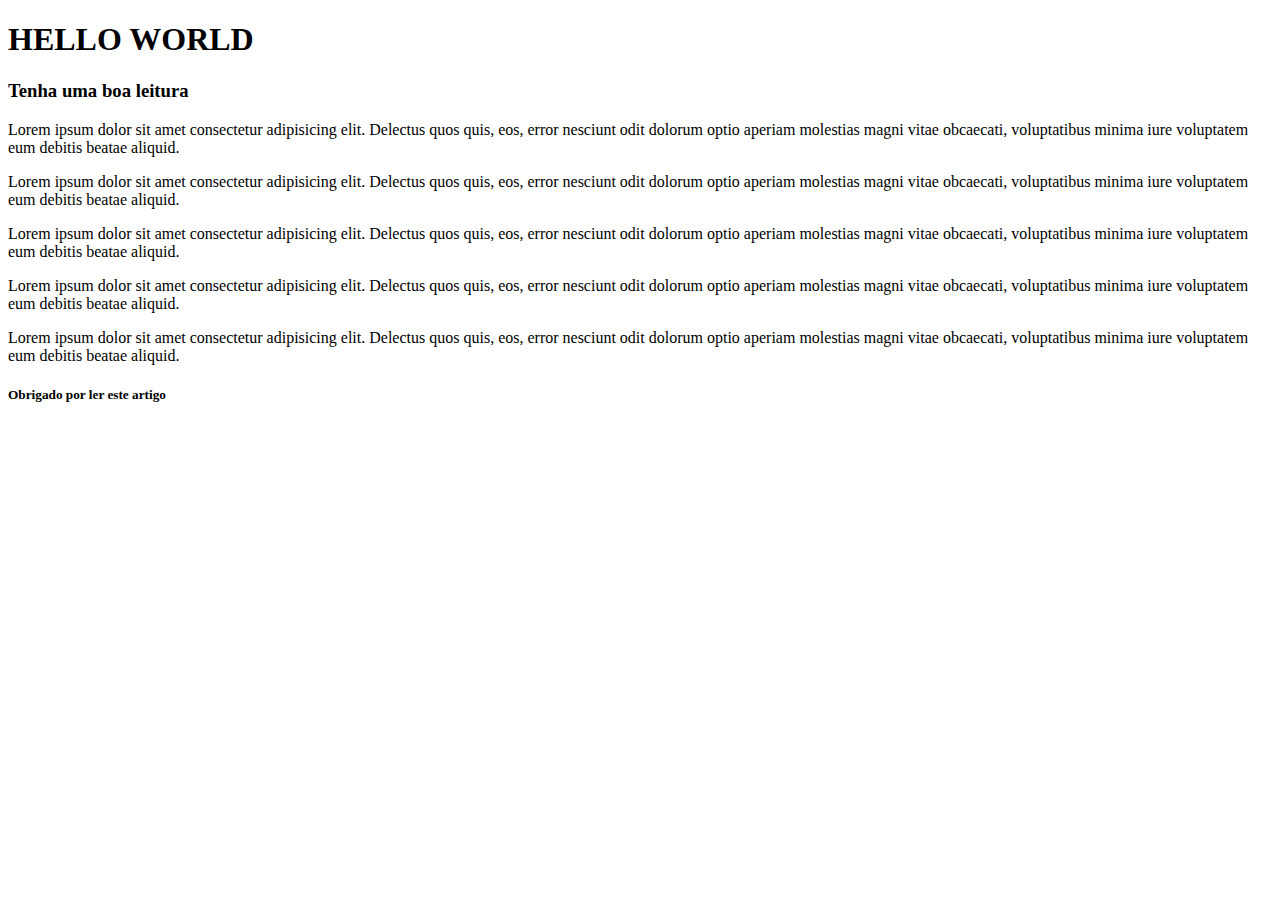
<file: 1- HTML/AULA 3/index.html>
<!DOCTYPE html>
<html>
  <head>
    <title>Aula - Indentação</title>
  </head>
   <body>
      <section>
          <header>
                <h1>HELLO WORLD</h1>
                <h3>Tenha uma boa leitura</h3>
          </header>
          <article>
              <p>Lorem ipsum dolor sit amet consectetur adipisicing elit. Delectus quos quis, eos, error nesciunt odit dolorum optio aperiam molestias magni vitae obcaecati, voluptatibus minima iure voluptatem eum debitis beatae aliquid.
              
              </p>
              <p>Lorem ipsum dolor sit amet consectetur adipisicing elit. Delectus quos quis, eos, error nesciunt odit dolorum optio aperiam molestias magni vitae obcaecati, voluptatibus minima iure voluptatem eum debitis beatae aliquid.

              </p>
              <p>Lorem ipsum dolor sit amet consectetur adipisicing elit. Delectus quos quis, eos, error nesciunt odit dolorum optio aperiam molestias magni vitae obcaecati, voluptatibus minima iure voluptatem eum debitis beatae aliquid.

              </p>
              <p>Lorem ipsum dolor sit amet consectetur adipisicing elit. Delectus quos quis, eos, error nesciunt odit dolorum optio aperiam molestias magni vitae obcaecati, voluptatibus minima iure voluptatem eum debitis beatae aliquid.

              </p>
              <p>Lorem ipsum dolor sit amet consectetur adipisicing elit. Delectus quos quis, eos, error nesciunt odit dolorum optio aperiam molestias magni vitae obcaecati, voluptatibus minima iure voluptatem eum debitis beatae aliquid.
                
              </p>
          </article><footer><h5>Obrigado por ler este artigo</h5></footer>
        </section>  
    </body>
</html>
</file>
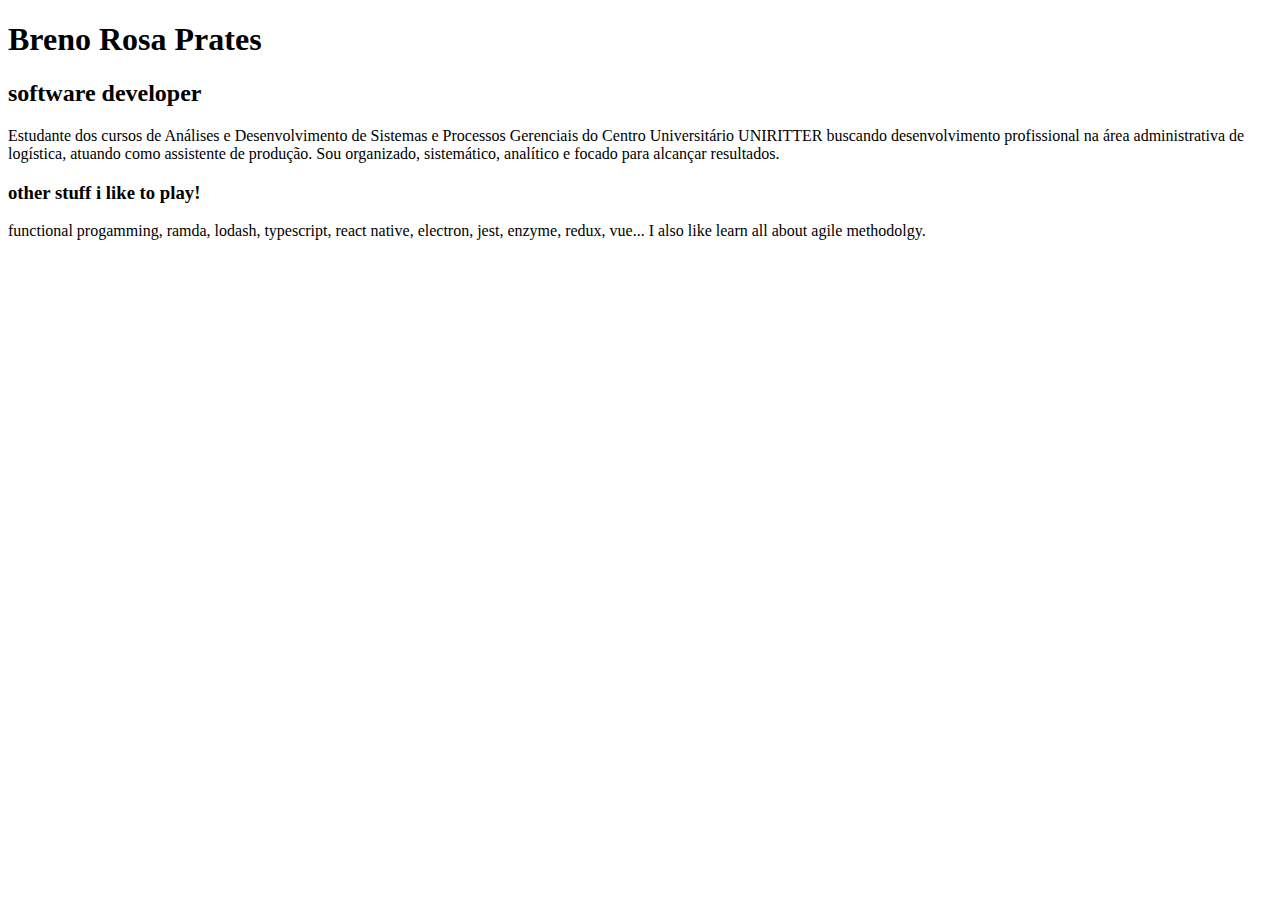
<file: 1- HTML/AULA 4/INDEX.HTML>
<!DOCTYPE html>
<html lang="pt">
<head>
    <meta charset="UTF-8">
    <meta http-equiv="X-UA-Compatible" content="IE=edge">
    <meta name="viewport" content="width=device-width, initial-scale=1.0">
    <title> Breno Rosa Prates</title>
</head>
<body>
    <H1>Breno Rosa Prates</H1>
    <h2> software developer </h2>

    <p>
        Estudante dos cursos de Análises e Desenvolvimento de Sistemas e Processos Gerenciais do Centro Universitário UNIRITTER buscando desenvolvimento profissional na área administrativa de logística, atuando como assistente de produção. Sou organizado, sistemático, analítico e focado para alcançar resultados. 
    </p>

    <h3>other stuff i like to play!</h3>

    <p>functional progamming, ramda, lodash, typescript, react native, electron, jest, enzyme, redux, vue... I also like learn all about agile methodolgy. </p>

</body>
</html>
</file>
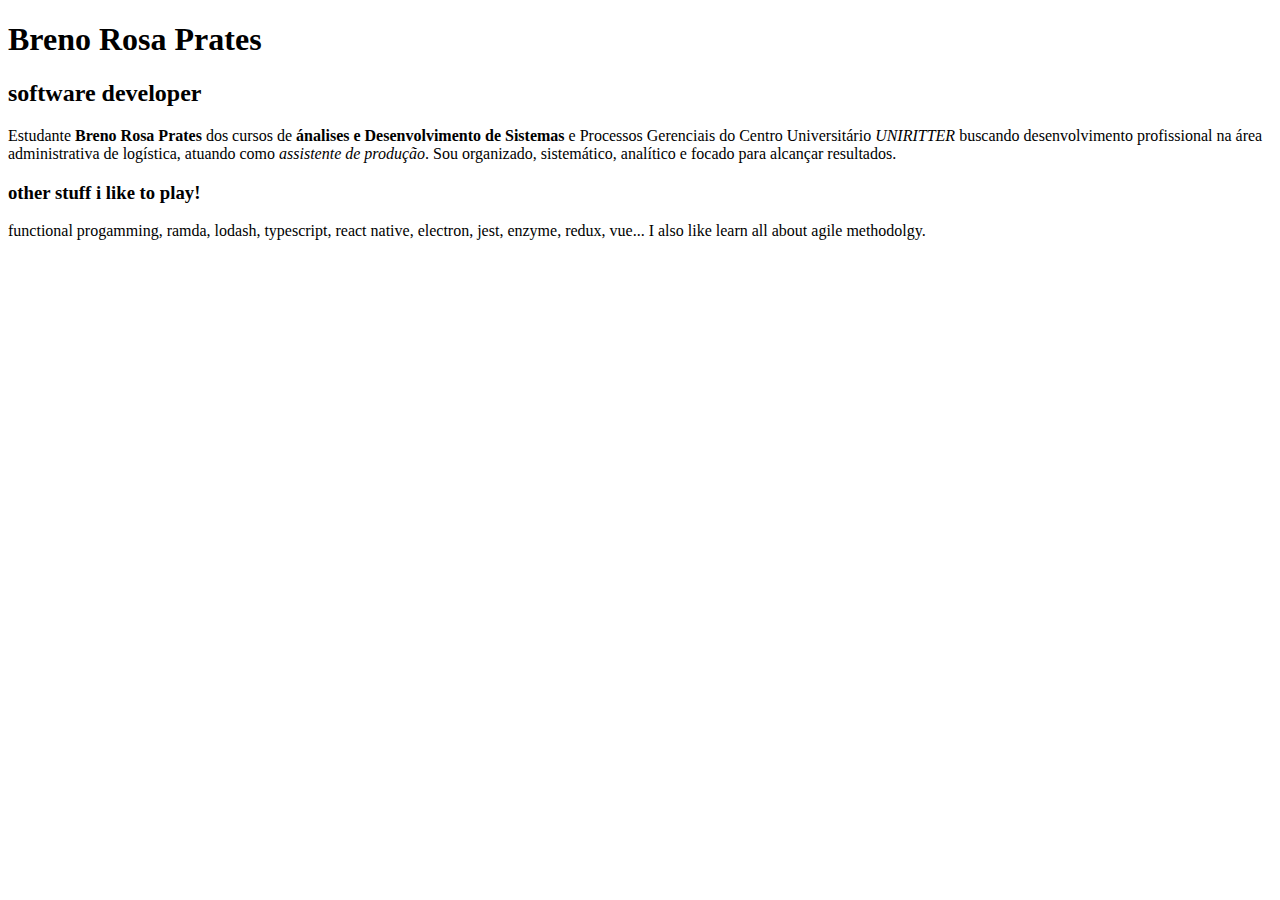
<file: 1- HTML/AULA 5/INDEX.HTML>
<!DOCTYPE html>
<html lang="pt">
<head>
    <meta charset="UTF-8">
    <meta http-equiv="X-UA-Compatible" content="IE=edge">
    <meta name="viewport" content="width=device-width, initial-scale=1.0">
    <title> Breno Rosa Prates</title>
</head>
<body>
    <H1>Breno Rosa Prates</H1>
    <h2> software developer </h2>

    <p>
        Estudante <strong>Breno Rosa Prates </strong> dos cursos de <strong> ánalises e Desenvolvimento de Sistemas </strong> e Processos Gerenciais do Centro Universitário <em>UNIRITTER</em> buscando desenvolvimento profissional na área administrativa de logística, atuando como <i>assistente de produção</i>. Sou organizado, sistemático, analítico e  focado para alcançar resultados.  
    </p>    

    <h3>other stuff i like to play!</h3>

    <p>functional progamming, ramda, lodash, typescript, react native, electron, jest, enzyme, redux, vue... I also like learn all about agile methodolgy. </p>

</body>
</html>
</file>
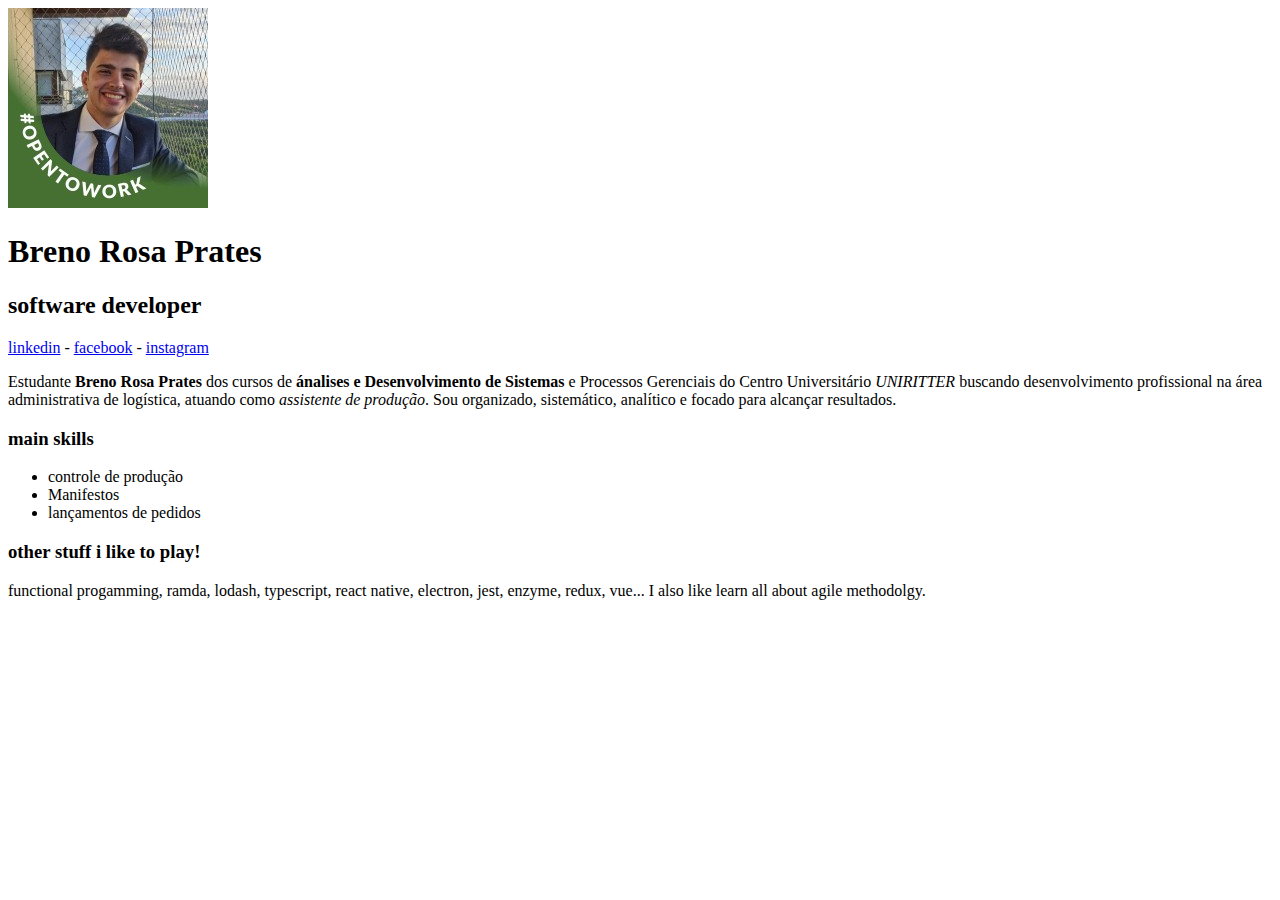
<file: 1- HTML/AULA 6/INDEX.HTML>
<!DOCTYPE html>
<html lang="pt">
<head>
    <meta charset="UTF-8">
    <meta http-equiv="X-UA-Compatible" content="IE=edge">
    <meta name="viewport" content="width=device-width, initial-scale=1.0">
    <title> Breno Rosa Prates</title>
</head>
<body>

    <img src="Breno.jpg"width="200" Alt=foto do Breno Rosa Prates>
    <H1>Breno Rosa Prates</H1>
    <h2> software developer </h2>
 
    <a href="http://www.linkedin.com"target="_blank ">linkedin</a>
    -
    <a href="http://www.facebook.com"target="_blank">facebook</a>
    -
    <a href="http://www.instagram.com"target="blank">instagram</a>

    <p>
      Estudante <strong>Breno Rosa Prates </strong> dos cursos de <strong> ánalises e Desenvolvimento de Sistemas </strong> e Processos Gerenciais do Centro Universitário <em>UNIRITTER</em> buscando desenvolvimento profissional na área administrativa de logística, atuando como <i>assistente de produção</i>. Sou organizado, sistemático, analítico e  focado para alcançar resultados.  
    </p>    

    <h3>main skills</h3>
    <ul>
        <li>controle de produção</li>
        <li>Manifestos</li>
        <li>lançamentos de pedidos</li>
    </ul>   

    <h3>other stuff i like to play!</h3>

    <p>functional progamming, ramda, lodash, typescript, react native, electron, jest, enzyme, redux, vue... I also like learn all about agile methodolgy. </p>

</body>
</html>
</file>
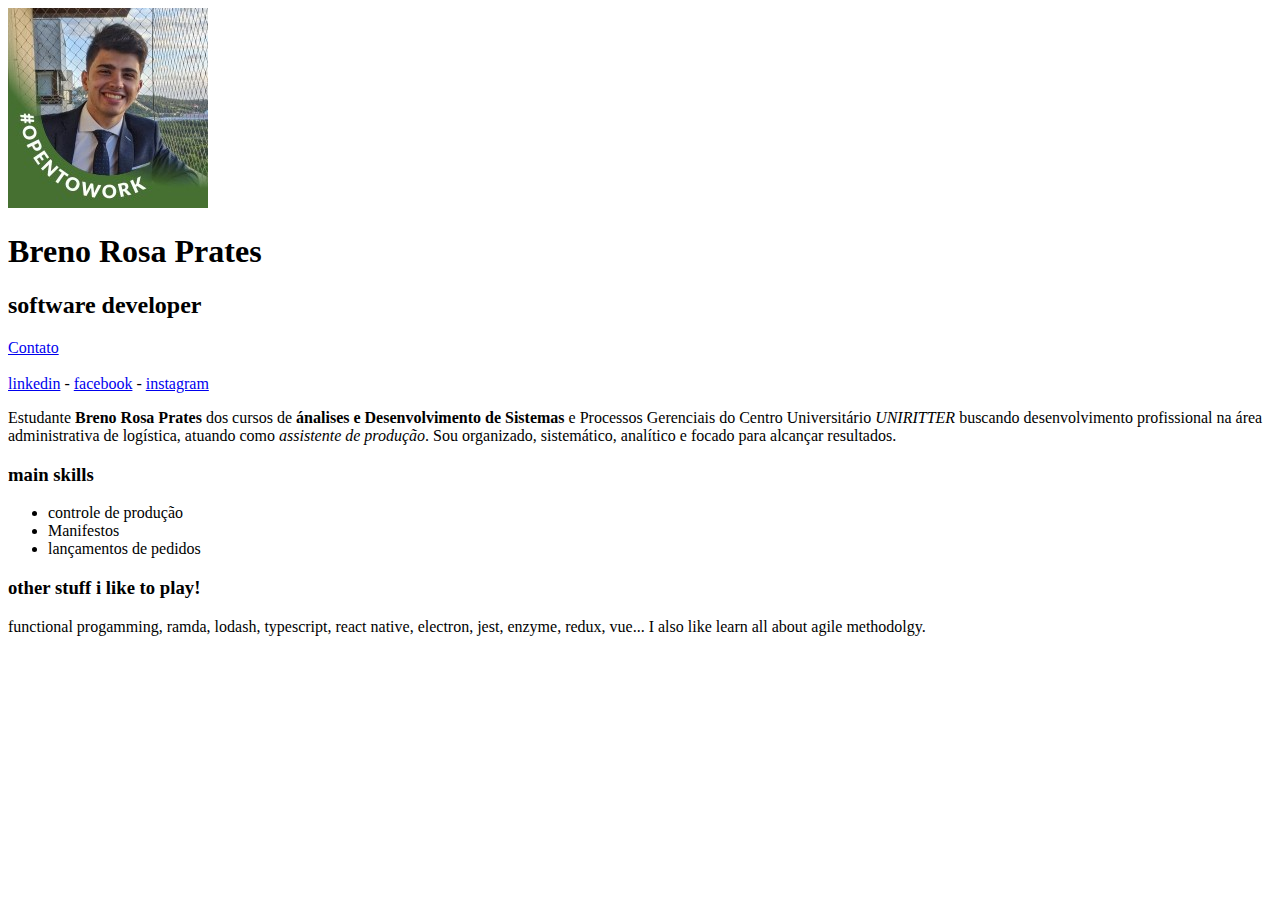
<file: 1- HTML/AULA 7/index.HTML>
<!DOCTYPE html>
<html lang="pt">
<head>
    <meta charset="UTF-8">
    <meta http-equiv="X-UA-Compatible" content="IE=edge">
    <meta name="viewport" content="width=device-width, initial-scale=1.0">
    <title> Breno Rosa Prates</title>
</head>
<body>

      

    <img src="Breno.jpg"width="200" Alt=foto do Breno Rosa Prates>
    
    <H1>Breno Rosa Prates</H1>
    <h2> software developer </h2>
 
      <a href="Contato.html">Contato</a> 
      
      <br><br>
    <a href="http://www.linkedin.com"target="_blank ">linkedin</a>
    -
    <a href="http://www.facebook.com"target="_blank">facebook</a>
    -
    <a href="http://www.instagram.com"target="blank">instagram</a>

    <p>
      Estudante <strong>Breno Rosa Prates </strong> dos cursos de <strong> ánalises e Desenvolvimento de Sistemas </strong> e Processos Gerenciais do Centro Universitário <em>UNIRITTER</em> buscando desenvolvimento profissional na área administrativa de logística, atuando como <i>assistente de produção</i>. Sou organizado, sistemático, analítico e  focado para alcançar resultados.  
    </p>    

    <h3>main skills</h3>
    <ul>
        <li>controle de produção</li>
        <li>Manifestos</li>
        <li>lançamentos de pedidos</li>
    </ul>   

    <h3>other stuff i like to play!</h3>

    <p>functional progamming, ramda, lodash, typescript, react native, electron, jest, enzyme, redux, vue... I also like learn all about agile methodolgy. </p>

</body>
</html>
</file>
